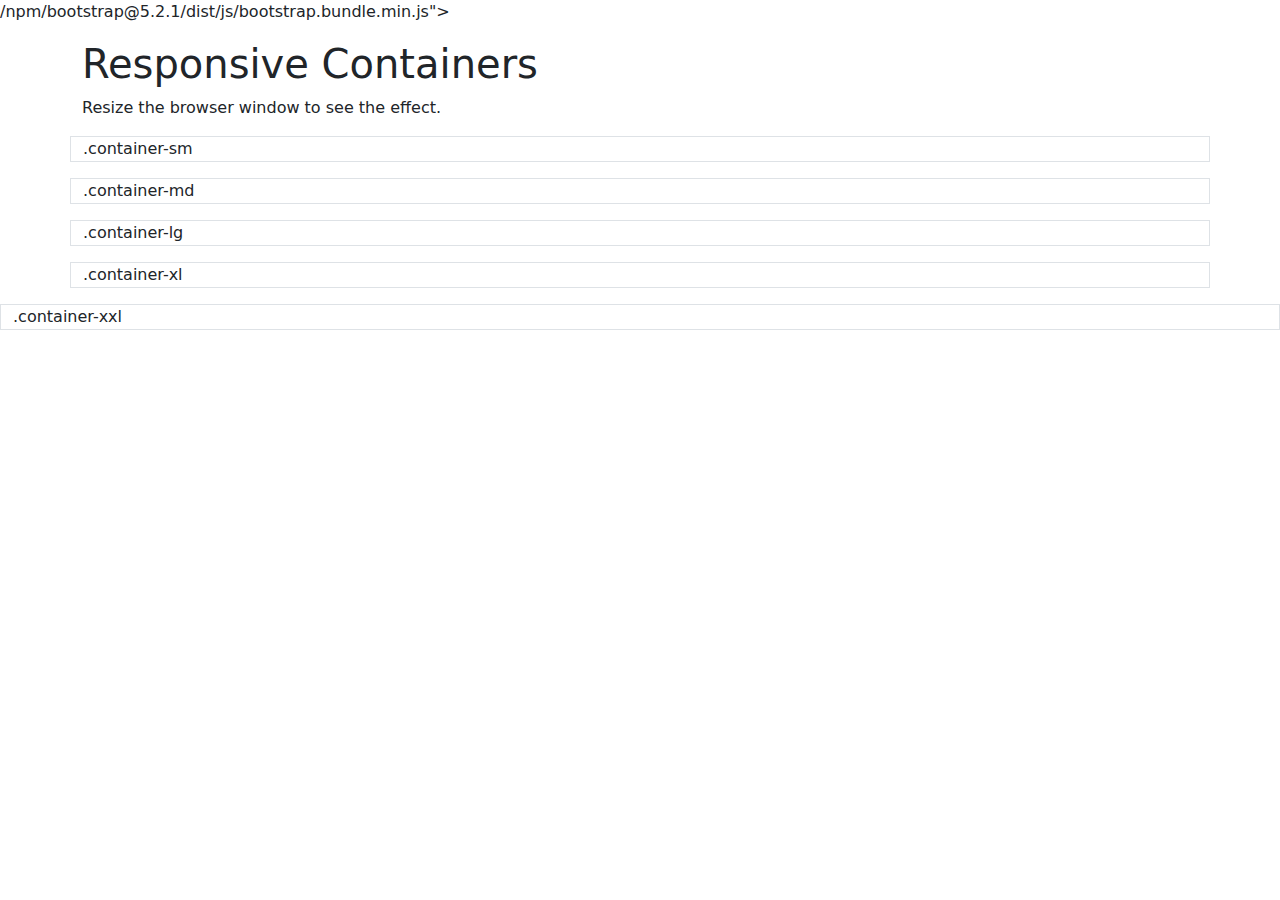
<file: vscode/bootstrap/index.html>
<!-- <!DOCTYPE html>
<html lang="en">
<head>
  <title>Bootstrap 5 Example</title>
  <link href="https://cdn.jsdelivr.net/npm/bootstrap@5.2.1/dist/css/bootstrap.min.css" rel="stylesheet">
  <script src="https://cdn.jsdelivr.net/npm/bootstrap@5.2.1/dist/js/bootstrap.bundle.min.js"></script>
  <meta name="viewport" content="width=device-width, initial-scale=1">
  <meta charset="utf-8">
</head>
<body>

<div class="container-fluid p-5 bg-primary text-white text-center">
  <h1>My First Bootstrap Page</h1>
  <p>Resize this responsive page to see the effect!</p> 
</div>
  
<div class="container mt-5">
  <div class="row">
    <div class="col-sm-4">
      <h3>Column 1</h3>
      <p>Lorem ipsum dolor sit amet, consectetur adipisicing elit...</p>
      <p>Ut enim ad minim veniam, quis nostrud exercitation ullamco laboris...</p>
    </div>
    <div class="col-sm-4">
      <h3>Column 2</h3>
      <p>Lorem ipsum dolor sit amet, consectetur adipisicing elit...</p>
      <p>Ut enim ad minim veniam, quis nostrud exercitation ullamco laboris...</p>
    </div>
    <div class="col-sm-4">
      <h3>Column 3</h3>        
      <p>Lorem ipsum dolor sit amet, consectetur adipisicing elit...</p>
      <p>Ut enim ad minim veniam, quis nostrud exercitation ullamco laboris...</p>
    </div>
  </div>
</div>

</body>
<!-- </html> -->
<!DOCTYPE html>
<html lang="en">
<head>
  <title>Bootstrap Example</title>
  <meta charset="utf-8">
  <meta name="viewport" content="width=device-width, initial-scale=1">
  <link href="https://cdn.jsdelivr.net/npm/bootstrap@5.2.1/dist/css/bootstrap.min.css" rel="stylesheet">
  <script src="https://cdn.jsdelivr.net/npm/bootstrap@5.2.1/dist/js/bootstrap.bundle.min.js"></script>
</head>
<body>
  
<!-- <div class="container pt-5 p-5 my-5 border">
  <h1>My First Bootstrap Page</h1>
  <p>This part is inside a .container class.</p>
  <p>The .container class provides a responsive fixed width container.</p>
  <p>Resize the browser window to see that the container width will change at different breakpoints.</p>
</div> -->
  
<!-- <div class="container p-5 my-5 border">
  <h1>My First Bootstrap Page</h1>
  <p>This container has a border and some extra padding and margins.</p>
</div>

<div class="container p-5 my-5 bg-dark text-white">
  <h1>My First Bootstrap Page</h1>
  <p>This container has a dark background color and a white text, and some extra padding and margins.</p>
</div>

<div class="container p-5 my-5 bg-primary text-white">
  <h1>My First Bootstrap Page</h1>
  <p>This container has a blue background color and a white text, and some extra padding and margins.</p>
</div> -->
/npm/bootstrap@5.2.1/dist/js/bootstrap.bundle.min.js"></script>
</head>
<body>
  
<div class="container pt-3">
  <h1>Responsive Containers</h1>
  <p>Resize the browser window to see the effect.</p>
</div>

<div class="container-sm border">.container-sm</div>
<div class="container-md mt-3 border">.container-md</div>
<div class="container-lg mt-3 border">.container-lg</div>
<div class="container-xl mt-3 border">.container-xl</div>
<div class="container-xxl mt-3 border">.container-xxl</div>

</body>
</html>
</file>
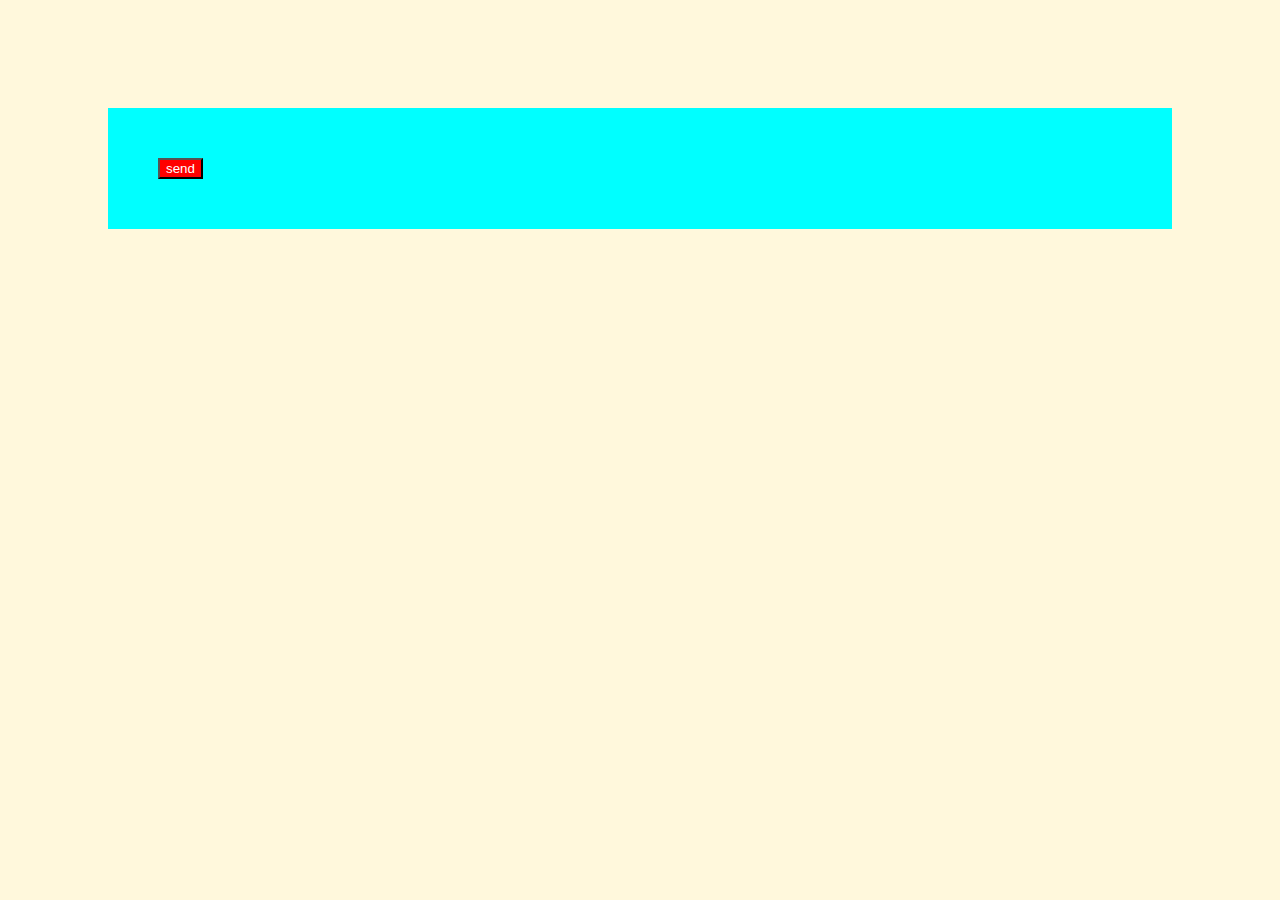
<file: vscode/java script/index.html>
<!DOCTYPE html>
<html lang="en">

<head>
    <meta charset="UTF-8">
    <meta http-equiv="X-UA-Compatible" content="IE=edge">
    <meta name="viewport" content="width=device-width, initial-scale=1.0">
    <title>Document</title>
    <script  src="js/script.js"></script>
</head>

<body style="padding: 100px; background-color: cornsilk;">
    <!-- <ul>
        <li class="cl">list 1</li>
        <li id="first">list 2</li>
        <li>list 3</li>
        <li class="cl">list 4</li>
    </ul> -->
    <!-- <h2 class="intro">heading 1</h2>
    <div id="div">
        <p class="intro">paragraph 1</p>
        <h2>heading 2</h2>
        <p class="intro">paragraph 2</p>
        <h2>heading 3</h2>
        <p>paragraph 3</p>
    </div> -->
    <!-- <ul id="intro">
        <li>list 1</li>
        <li>list 2</li>
        <li>list 3</li>
        <li>list 4</li>
    </ul>
    <ul>
        <li>list a</li>
        <li>list b</li>
        <li>list c</li>
        <li>list d</li>
    </ul> -->
    <div id="mydiv" style="padding: 50px;background-color:aqua">
        <button id="btn" style="color: white; background-color:red">
            send
        </button>
    </div>
    <!-- <input type="text" id="myInput"> -->


    <script>
        // let elm = document.getElementById("first")
        // console.log(elm)
        // elm.innerHTML = "<strong>Hello world</strong>"
        // console.log(elm.innerHTML);
        // let elm = document.getElementsByClassName("cl");
        // for (i = 0; i < elm.length; i++){
        //     elm[i].innerHTML = "<strong>java</strong>"
        // }
        // let elm = document.getElementsByTagName("h2")
        // for (i = 0; i < elm.length; i++){
        //     elm[i].innerHTML = "<strong>java</strong>"
        // }
        // let div1 = document.getElementById("div");
        // console.log(div1);
        // let elm = div1.getElementsByTagName("h2")
        // for (i = 0; i < elm.length; i++){
        //     elm[i].innerHTML = "<strong>java</strong>"
        // }

        // ====query selector====

        // let elm = document.querySelectorAll("p.intro")
        // for (i = 0; i < elm.length; i++){
        //     elm[i].innerHTML = "<strong>java</strong>"
        // }

        // ========from child id to parent selector===
        // let elm = document.getElementById("intro")
        // let prt = elm.parentElement;
        // console.log(elm);
        // console.log(prt);
        // prt.innerHTML = "list"

        // /l/ ======from parent id to child and sibling ===
        // let elm = document.getElementById("intro");
        // let node = elm.children;
        // // console.log(elm);
        // console.log(node);

        // ====== creating and appending elements =====
        // let elm = document.getElementById("intro")
        // let h1 = document.createElement("li")
        // let text = document.createTextNode("list 1111")
        // h1.appendChild(text)
        // h1.textContent = "Hello world"
        // h1.id = "introd"

        // elm.appendChild(h1)
        // document.body.appendChild(h1)
        // let mj = document.getElementById("introd")
        // console.log(mj.textContent);
        // =============insdert befote =========
        // let post = elm.firstElementChild.nextElementSibling;
        // let post1 = post.nextElementSibling.nextElementSibling
        // elm.insertBefore(h1, post1)
        // elm.removeChild(post)
        // let cloneelm = elm.cloneNode(true) //if false , it will not take child element
        // let dd = document.body.appendChild(cloneelm)

        // let h2 = document.createElement("li")
        // h2.textContent = "service"
        // let replace = elm.firstElementChild.nextElementSibling
        // elm.replaceChild(h2, replace)

        // ===========adjacent html =======
        // let html = "<h1>Menu</h1>"
        // elm.insertAdjacentHTML("beforebegin",html)

        // ================== set attribute ==========

        // let btn = document.getElementById("btn");
        // btn.setAttribute("name", "button")  //to set the attribute in element
        // let value = btn.getAttribute("name")  // to see the value of attribute
        // console.log(value);
        // let remov = btn.removeAttribute("name") //to remove attribute
        // console.log(remov);
        // let check = btn.hasAttribute("name"); // to check availability of that attribute
        // console.log(check);

        // ============ change inline style ===========

        // btn.style.cssText = 'background-color:red; border;'
        // btn.setAttribute("style", "background-color:blue; color:white;border:1px solid green;")
        // // above will change styles available in elements

        // let css = getComputedStyle(btn);
        // console.log(css)

        // =====================Event listner ==========================

        //let btn = document.getElementById("btn");
        // btn.addEventListener("click", function(){console.log("clicked...")})
        // btn.addEventListener("mouseover", function(){console.log("mouseover...")})
        // btn.addEventListener("mouseout", function(){console.log("mouseout...")})

        // function click1(){console.log("click1");}
        // function click2(){console.log("click2");}

        // btn.addEventListener("click", click1)
        // btn.addEventListener("click", click2)
        // btn.removeEventListener("click", click1)

        // ====================DOM content loaded and load ====
        // window.addEventListener("DOMContentLoaded", function(){console.log("HTML loaded");})
        // window.addEventListener("load", function(){console.log("js and css loaded");})

        // ===========mouse event ===========
        // btn.addEventListener("contextmenu", function(){console.log("right click event");})
        // btn.addEventListener("dblclick", function(){console.log("double click event");})
        // btn.addEventListener("mousedown", function(){console.log("mouse down event");})
        // btn.addEventListener("mouseup", function(){console.log("mouse up event");})
        // btn.addEventListener("mouseover", function(){console.log("mouse over event");})
        // btn.addEventListener("mouseout", function(){console.log("mouse out event");})

        // =========== KeyboardEvent ===
        // window.addEventListener("keydown", function(e){console.log(e.key);})
        // window.addEventListener("keyup", function(e){console.log(e.key);})
        //above will after leaving the key

        // ==============scroll event ==========
        // window.addEventListener("scroll", function(){console.log("scrolling....");})
        // window.addEventListener("wheel", function(event){
        //     if(event.deltaY < 0/*vertical scrloling*/){console.log("scrolling up....");}
        // //     else if(event.deltaY > 0){console.log("scrolling down...")}})

        // window.addEventListener("scroll", function () {
        //     if(window.pageYOffset > 150){document.body.style.background = "red"}
        //     else{document.body.style.background = "blue"}
        // });

        // =============input event ====
        // let x = document.getElementById("myInput")

        // x.addEventListener("focus", function(){x.style.background = "yellow"})
        // x.addEventListener("blur", function(){x.style.background = "white"})
        // x.addEventListener("change", function(){console.log(this.value);})
        // x.addEventListener("input", function(){console.log(this.value);})

        // =============Event bubling and event capturing ==
        // let btn = document.getElementById("btn")
        // let div = document.getElementById("mydiv")
        // btn.addEventListener("click", function(event){console.log("btn clicked");event.stopPropagation();})
        // div.addEventListener("click", function(){console.log("div clicked");}, false)
        // //hints turned off
        // document.body.addEventListener("click", function(){console.log("body clicked");}, false)

        //=====open new window with link ======
        // let btn = document.getElementById("btn")
        // btn.addEventListener("click", function(event){
        //    //console.log(event);
        //     // window.open(url, name, description)
        //     window.open("https://www.google.com")
        // })
        
















    </script>
</body>

</html>
</file>
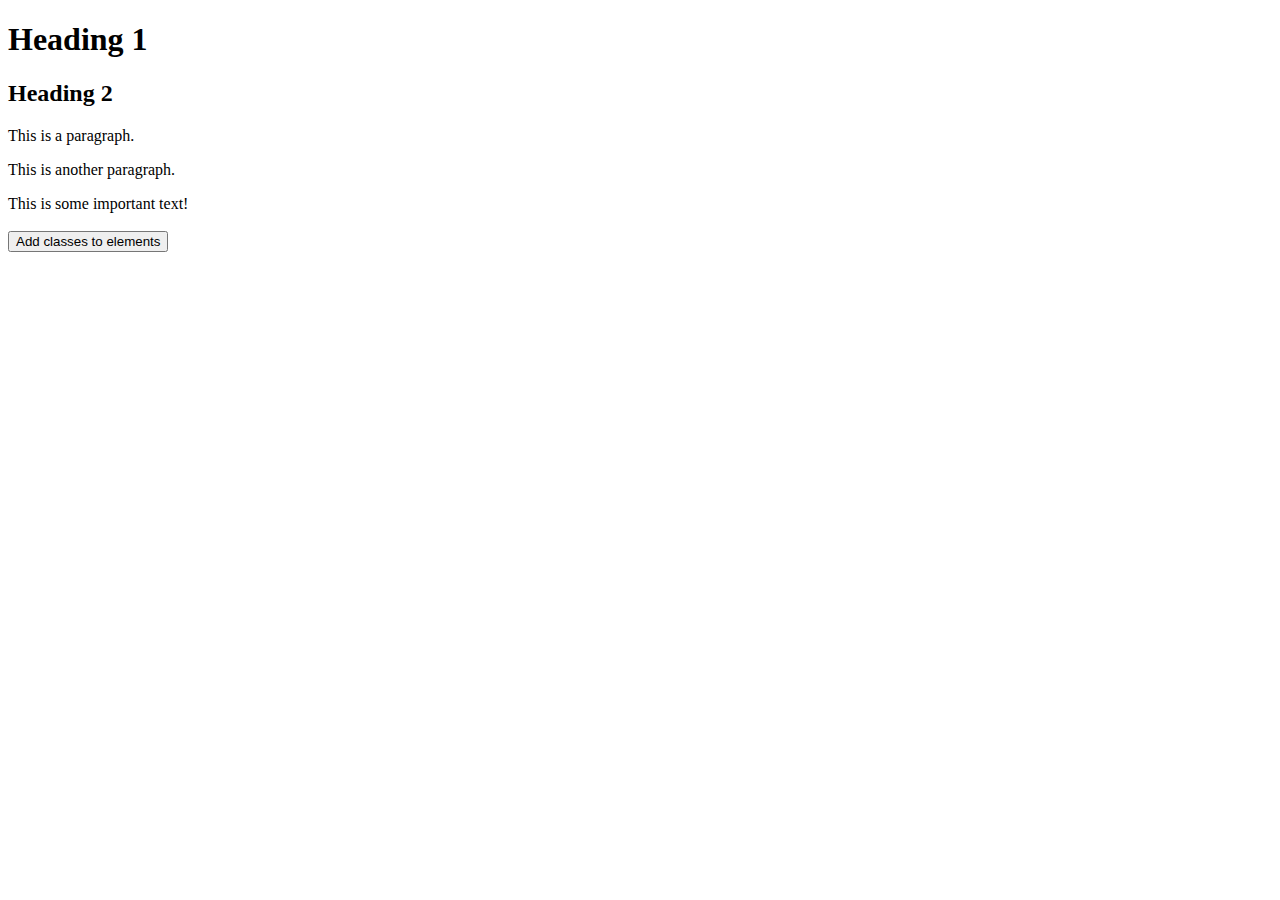
<file: vscode/jquery/index.html>
<!DOCTYPE html>
<html lang="en">

<head>
    <meta charset="UTF-8">
    <meta http-equiv="X-UA-Compatible" content="IE=edge">
    <meta name="viewport" content="width=device-width, initial-scale=1.0">
    <title>JQUERY</title>
    <script src="https://ajax.googleapis.com/ajax/libs/jquery/1.12.4/jquery.min.js"></script>
    <script src="jquery.js"></script>

    <style>
        .important {
            font-weight: bold;
            font-size: xx-large;
        }

        .blue {
            color: blue;
        }
    </style>

</head>

<body>
    <!-- <p>This is first</p>
    <p>This is second</p>
    <button id="hide" style="cursor: pointer;" type="button">click me hide</button> -->
    <!-- <button id="show" style="cursor: pointer;" type="button">click me to show</button> -->
    <!-- <button type="button">click me</button> -->
    <!-- <form>
        <input type="text" name="first"> first
    </form> -->
    <!-- <p>Demonstrate fadeIn() with different parameters.</p> -->

    <!-- <button>Click to fade in boxes</button><br><br>

    <div id="div1" style="width:80px;height:80px;display:block;background-color:red;"></div><br>
    <div id="div2" style="width:80px;height:80px;display:block;background-color:green;"></div><br>
    <div id="div3" style="width:80px;height:80px;display:block;background-color:blue;"></div> -->

    <!-- <p>jquery command chaining</p>
    <p>jquery command first</p>
    <p>jquery command second</p>
    <button>click me</button> -->
    <!-- <div>
        <p>This is paragraph 1</p>
        <p>This is paragraph 2</p>
    </div>

    <ol>
        <li>This item 1</li>
        <li>This item 2</li>
        <li>This item 3</li>
    </ol>

    <button id="btn1">Append p</button>
    <button id="btn2">Append ol</button>

    <button id="btn3" style="background-color: red;" id="btn2">Delete li</button> -->
    <h1>Heading 1</h1>
    <h2>Heading 2</h2>

    <p>This is a paragraph.</p>
    <p>This is another paragraph.</p>

    <div>This is some important text!</div><br>

    <button>Add classes to elements</button>

</body>

</html>
</file>
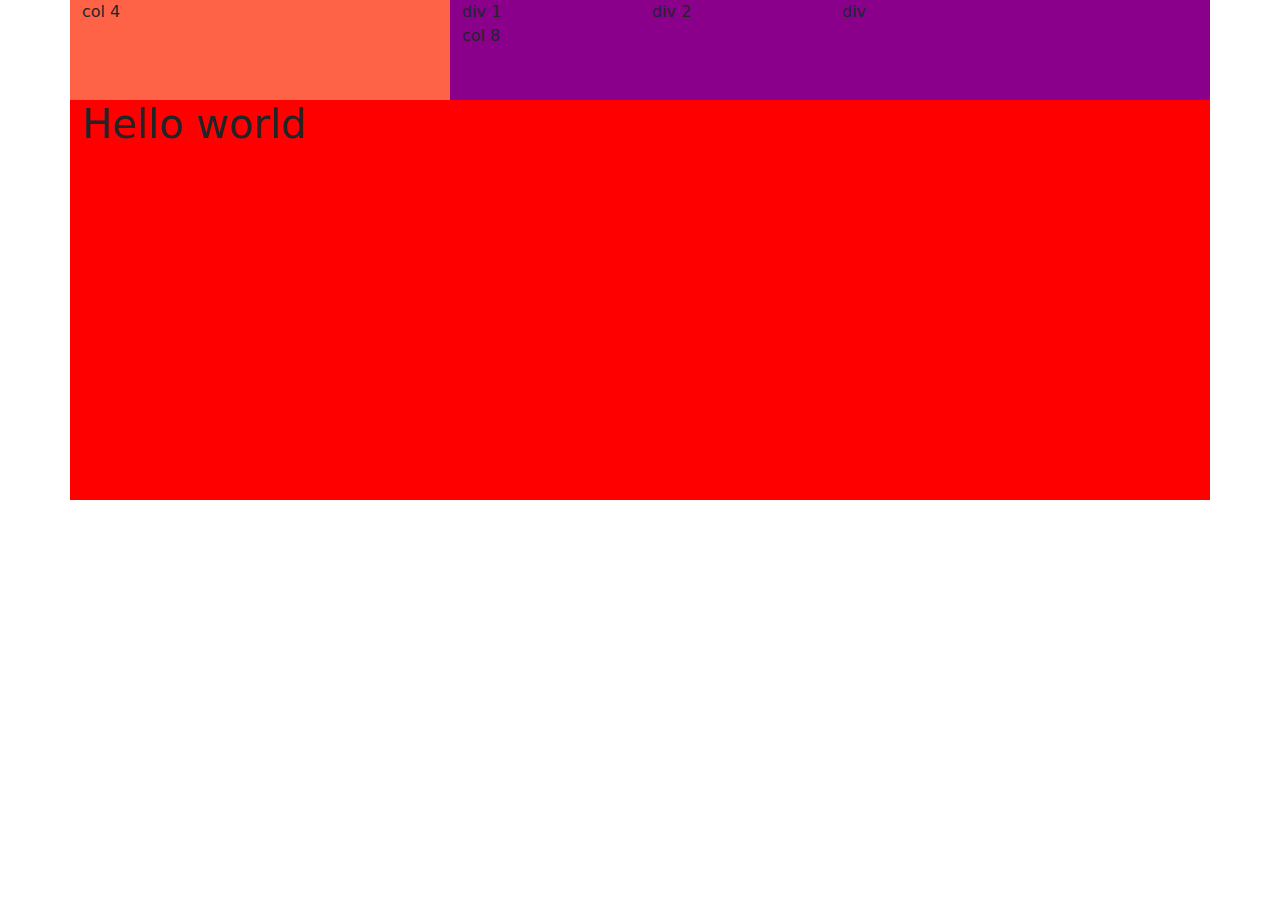
<file: vscode/bootstrap/index2.html>
<!DOCTYPE html>
<html lang="en">
<head>
    <meta charset="UTF-8">
    <meta http-equiv="X-UA-Compatible" content="IE=edge">
    <meta name="viewport" content="width=device-width, initial-scale=1.0">
    <title>Bootstrap</title>
    <link href="https://cdn.jsdelivr.net/npm/bootstrap@5.2.1/dist/css/bootstrap.min.css" rel="stylesheet"> 
    <script src="https://cdn.jsdelivr.net/npm/bootstrap@5.2.1/dist/js/bootstrap.bundle.min.js"></script>
    <style>
        #red{background-color: red;
        height:500px}
    </style>
</head>
<body>
    <div class="container" id="red">
        <div class="row" style="background-color:white;height: 100px; ;">
            <!-- <div class="col-lg-4 col-md-5 col-sm-2 col-6 bg-primary text-white">col-lg-4</div>
            <div class="col-lg-4 col-md-5 col-sm-5 col-6 bg-secondary text-white">col-lg-4</div>
            <div class="col-lg-4 col-md-2 col-sm-7  bg-warning text-white">col-lg-4</div> -->
            <div class="col-lg-4" style="background-color:tomato;">col 4</div>
            <div class="col-lg-8" style="background-color:darkmagenta;">
                <div class="row">
                    <div class="col-lg-3">div 1</div>
                    <div class="col-lg-3">div 2</div>
                    <div class="col-lg-2">div</div>
                </div>
                col 8</div>
        </div>
        <h1>Hello world</h1>
    </div>
</body>
</html>
</file>
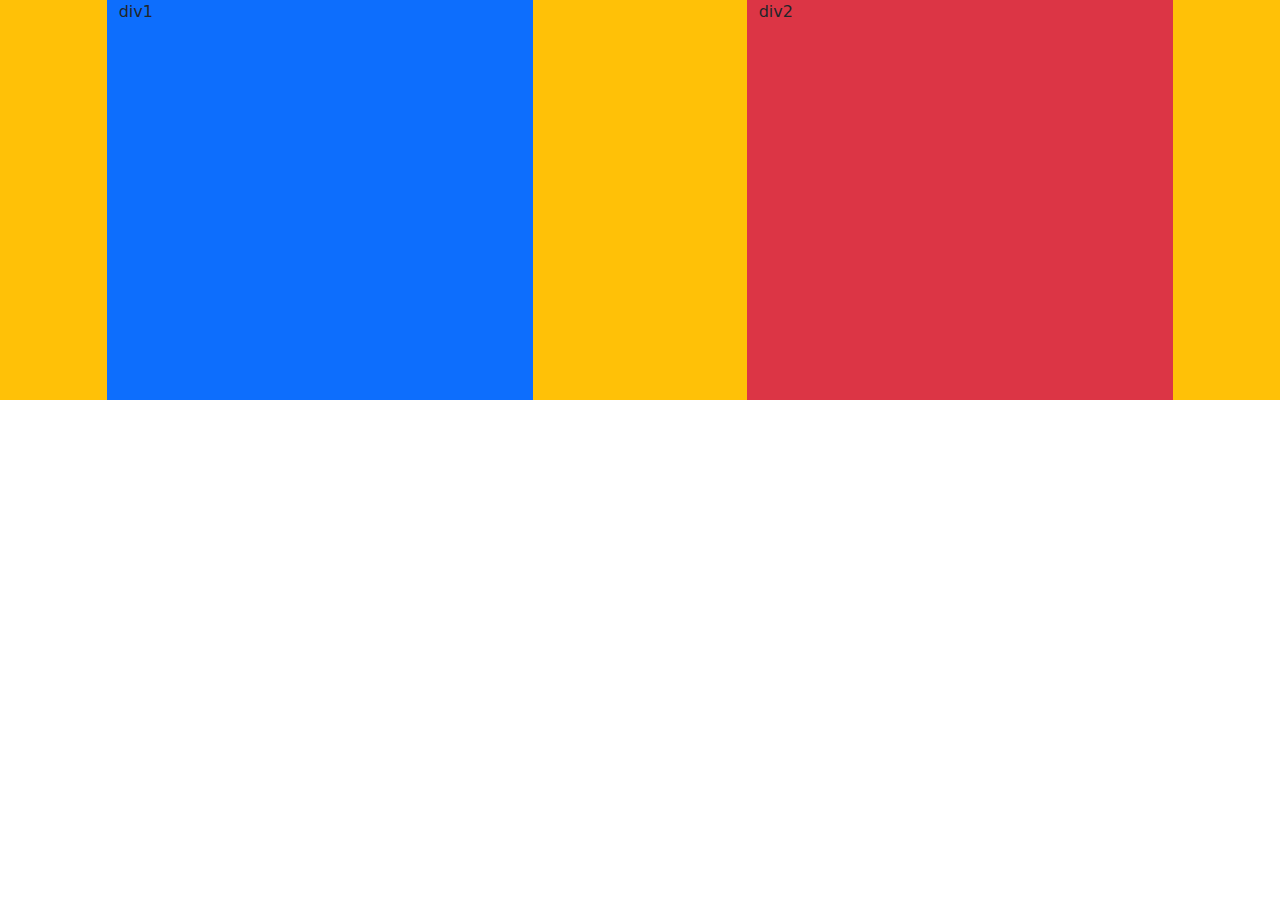
<file: vscode/bootstrap/index3.html>
<!DOCTYPE html>
<html lang="en">
<head>
    <meta charset="UTF-8">
    <meta http-equiv="X-UA-Compatible" content="IE=edge">
    <meta name="viewport" content="width=device-width, initial-scale=1.0">
    <title>Document</title>
    <script src="https://cdn.jsdelivr.net/npm/bootstrap@5.2.1/dist/js/bootstrap.bundle.min.js"></script>
    <link href="https://cdn.jsdelivr.net/npm/bootstrap@5.2.1/dist/css/bootstrap.min.css" rel="stylesheet">
</head>
<body>
    <div class="container-fluid">

        <!-- vertically align -->

        <!-- <div class="row bg-warning" style="height:400px;"> -->
        <!-- <div class="row align-items-start bg-warning" style="height:400px;"> -->
        <!-- <div class="row row-cols-auto" style="height:100px;"> -->
            <!-- <div class="col bg-primary align-self-start">div1</div>
            <div class="col bg-success align-self-center">div2</div>
            <div class="col bg-danger align-self-end">div3</div>
            <div class="col bg-secondary">div4</div>
        </div> -->

<!-- Horizontally align -->

        <!-- <div class="row justify-content-evenly bg-warning" style="height:400px;">
            <div class="col-4 bg-primary">div1</div>
            <div class="col-4 bg-danger">div2</div> -->
        <!-- </div> -->

        <!-- Reordering columns -->

        <!-- <div class="row" style="height: 400px;">
            <div class="col order-md-2 order-sm-3 bg-primary">div1</div>
            <div class="col order-md-3 order-sm-2 bg-info">div2</div>
            <div class="col order-md-1 order-sm-1 bg-danger">div3</div>
        </div> -->

        <!-- Offset columns (to give space from left side)-->

        <div class="row bg-warning" style="height: 400px;">
            <div class="col-4 offset-lg-1 offset-md-2 bg-primary">div1</div>
            <div class="col-4 offset-2 bg-danger">div2</div>
        </div>
    </div>
</body>
</html>
</file>
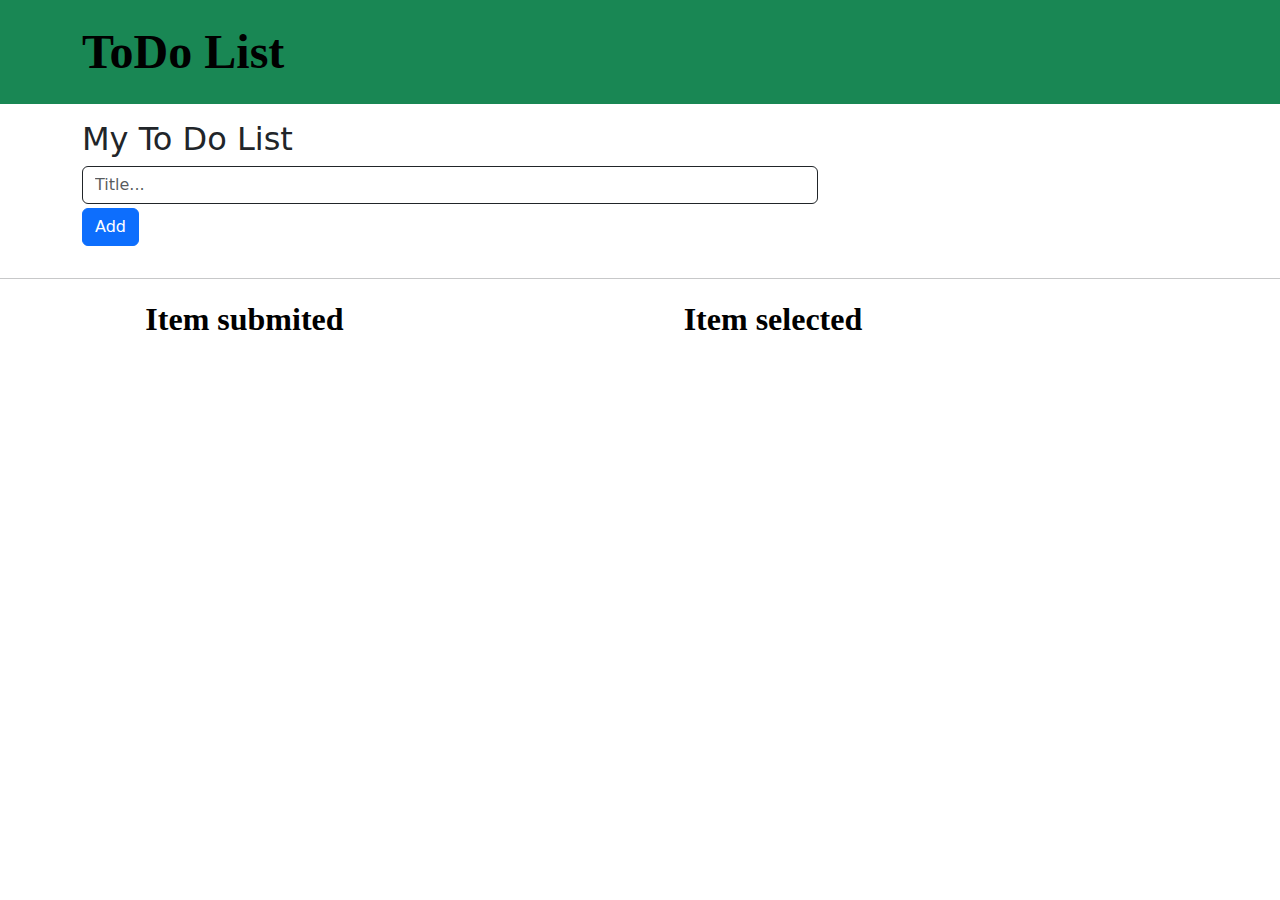
<file: vscode/ToDo Task/todo.html>
<!DOCTYPE html>
<html lang="en">

<head>
    <meta charset="UTF-8">
    <meta http-equiv="X-UA-Compatible" content="IE=edge">
    <meta name="viewport" content="width=device-width, initial-scale=1.0">
    <title>ToDo</title>
    <script src="https://cdn.jsdelivr.net/npm/bootstrap@5.2.1/dist/js/bootstrap.bundle.min.js"></script>
    <link href="https://cdn.jsdelivr.net/npm/bootstrap@5.2.1/dist/css/bootstrap.min.css" rel="stylesheet">
    <script defer type="text/javascript" src="script.js"></script>

</head>

<body>
    <header class="bg-success text-white p-3">
        <div class="container">
            <div class="row">
                <div class="col-lg-12 col-md-12 col-sm-12">
                    <font face="Comic sans MS" size="11" color="black">
                        <strong>ToDo List</strong>
                    </font>

                </div>
            </div>
        </div>
    </header>
    <div class="container">
        <div class="row mt-3">
            <div class="col-8">
                <form class="todo-form">
                    <div id="myDIV" class="header">
                        <h2>My To Do List</h2>
                        <input class="form-control border border-dark mb-1" type="text" id="myInput" placeholder="Title...">
                        <button type="submit" class="btn btn-primary mb-3">Add</button>
                    </div>
                </form>
            </div>
        </div>
    </div>
    <hr>
    <div class="container">
        <div class="row mt-3 justify-content-evenly ">
            <div class="col-5">
                <font face="Comic sans MS" size="6" color="black">
                    <strong>Item submited</strong>
                </font>
                <ul id="myUL" class="todo-items">

                </ul>
            </div>
            <div class="col-5">
                <font face="Comic sans MS" size="6" color="black">
                    <strong>Item selected</strong>
                </font>
                <ul id="item" class="todo-list2">

                </ul>
            </div>

        </div>
    </div>
    

</body>

</html>









<!-- ++++++++++++++++++++rough work========= -->

<!-- <div class="form-group">
                        <label for="">Enter Your Do`s:</label>
                        <input id="myInput" class="form-control" type="text" placeholder="Input Here">
                    </div> -->
<!-- <div>
                        <button onclick="newElement()" type="submit" value="Submit">Submit</button>

                    </div> -->
<!-- <div class="form-group mt-3">
                        <button id="btn" onclick="newElement()" class="btn btn-primary btn-lg float-right"
                            type="submit">
                            Submit
                        </button>
                    </div> -->

<!-- <div class="mb-3 form-check">
                        <input type="checkbox" class="form-check-input" id="exampleCheck1">
                        <label class="form-check-label" for="exampleCheck1">Check me out</label>
                    </div> -->
</file>
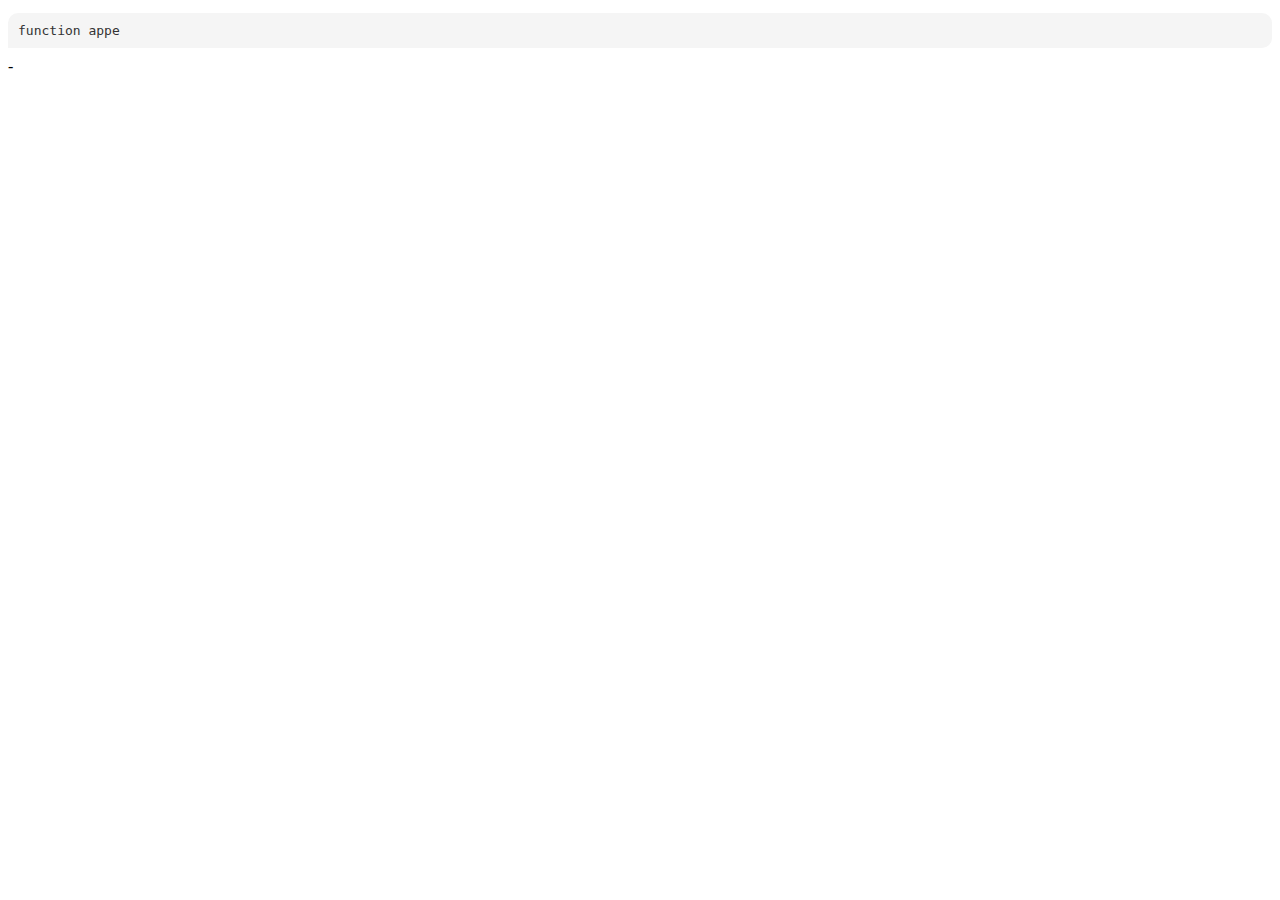
<file: vscode/html_chatbox/new indes/index2.html>
<!DOCTYPE html>
<html lang="en">
<head>
    <meta charset="UTF-8">
    <meta http-equiv="X-UA-Compatible" content="IE=edge">
    <meta name="viewport" content="width=device-width, initial-scale=1.0">
    <title>Document</title>
    <link rel="stylesheet" href="aaaaa.css">
    <script defer src="sapp.js"></script>
</head>
<body>
    <div id="chat-window"></div>-
</body>
</html>
</file>
<file: vscode/html_chatbox/new indes/aaaaa.css>
.message-container {
    display: flex;
    flex-direction: column;
    margin-bottom: 10px;
}

.bot-message {
    align-self: flex-start;
    background-color: #f5f5f5;
    color: #333;
    border-radius: 10px 10px 10px 0;
}

.message {
    padding: 10px;
    max-width: 70%;
    word-wrap: break-word;
}
</file>
